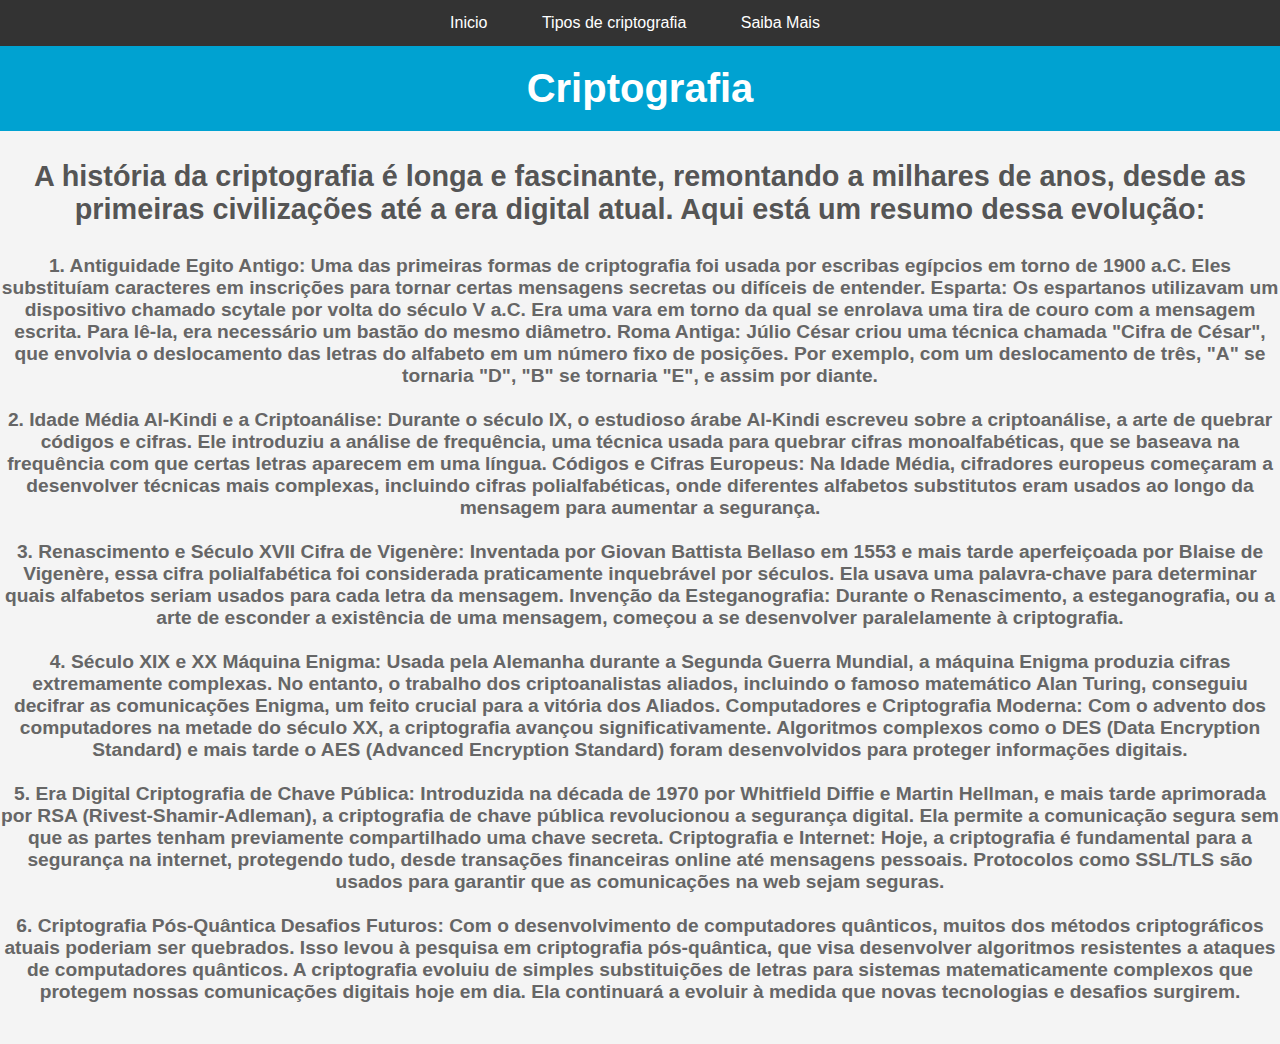
<file: SIteDia3/historia.html>
<!DOCTYPE html>
<html lang="pt-BR">
<head>
  <meta charset="UTF-8">
  <link rel="stylesheet" type="text/css" href="inicio.css" media="screen" />
  <meta name="viewport" content="width=device-width, initial-scale=1.0">
  <title>Criptografia</title>
</head>

<body>
<ul class="navbar">
  <li><a href="Inicio.html">Inicio</a></li>
  <li><a href="tipos.html">Tipos de criptografia</a></li>
  <li><a href="links.html">Saiba Mais</a></li>
</ul>
<h1>Criptografia</h1>
<h2><p>A história da criptografia é longa e fascinante, remontando a milhares de anos, desde as primeiras civilizações até a era digital atual. Aqui está um resumo dessa evolução:</h2>
<h3>1. Antiguidade
    Egito Antigo: Uma das primeiras formas de criptografia foi usada por escribas egípcios em torno de 1900 a.C. Eles substituíam caracteres em inscrições para tornar certas mensagens secretas ou difíceis de entender.
    Esparta: Os espartanos utilizavam um dispositivo chamado scytale por volta do século V a.C. Era uma vara em torno da qual se enrolava uma tira de couro com a mensagem escrita. Para lê-la, era necessário um bastão do mesmo diâmetro.
    Roma Antiga: Júlio César criou uma técnica chamada "Cifra de César", que envolvia o deslocamento das letras do alfabeto em um número fixo de posições. Por exemplo, com um deslocamento de três, "A" se tornaria "D", "B" se tornaria "E", e assim por diante.
    <br>
    <br>
    2. Idade Média
    Al-Kindi e a Criptoanálise: Durante o século IX, o estudioso árabe Al-Kindi escreveu sobre a criptoanálise, a arte de quebrar códigos e cifras. Ele introduziu a análise de frequência, uma técnica usada para quebrar cifras monoalfabéticas, que se baseava na frequência com que certas letras aparecem em uma língua.
    Códigos e Cifras Europeus: Na Idade Média, cifradores europeus começaram a desenvolver técnicas mais complexas, incluindo cifras polialfabéticas, onde diferentes alfabetos substitutos eram usados ao longo da mensagem para aumentar a segurança.
    <br>
    <br>
    3. Renascimento e Século XVII
    Cifra de Vigenère: Inventada por Giovan Battista Bellaso em 1553 e mais tarde aperfeiçoada por Blaise de Vigenère, essa cifra polialfabética foi considerada praticamente inquebrável por séculos. Ela usava uma palavra-chave para determinar quais alfabetos seriam usados para cada letra da mensagem.
    Invenção da Esteganografia: Durante o Renascimento, a esteganografia, ou a arte de esconder a existência de uma mensagem, começou a se desenvolver paralelamente à criptografia.
    <br>
    <br>
    4. Século XIX e XX
    Máquina Enigma: Usada pela Alemanha durante a Segunda Guerra Mundial, a máquina Enigma produzia cifras extremamente complexas. No entanto, o trabalho dos criptoanalistas aliados, incluindo o famoso matemático Alan Turing, conseguiu decifrar as comunicações Enigma, um feito crucial para a vitória dos Aliados.
    Computadores e Criptografia Moderna: Com o advento dos computadores na metade do século XX, a criptografia avançou significativamente. Algoritmos complexos como o DES (Data Encryption Standard) e mais tarde o AES (Advanced Encryption Standard) foram desenvolvidos para proteger informações digitais.
    <br>
    <br>
    5. Era Digital
    Criptografia de Chave Pública: Introduzida na década de 1970 por Whitfield Diffie e Martin Hellman, e mais tarde aprimorada por RSA (Rivest-Shamir-Adleman), a criptografia de chave pública revolucionou a segurança digital. Ela permite a comunicação segura sem que as partes tenham previamente compartilhado uma chave secreta.
    Criptografia e Internet: Hoje, a criptografia é fundamental para a segurança na internet, protegendo tudo, desde transações financeiras online até mensagens pessoais. Protocolos como SSL/TLS são usados para garantir que as comunicações na web sejam seguras.
    <br>
    <br>
    6. Criptografia Pós-Quântica
    Desafios Futuros: Com o desenvolvimento de computadores quânticos, muitos dos métodos criptográficos atuais poderiam ser quebrados. Isso levou à pesquisa em criptografia pós-quântica, que visa desenvolver algoritmos resistentes a ataques de computadores quânticos.
    A criptografia evoluiu de simples substituições de letras para sistemas matematicamente complexos que protegem nossas comunicações digitais hoje em dia. Ela continuará a evoluir à medida que novas tecnologias e desafios surgirem.<li><a href="historia.html>clicar aqui"a></h3>
</file>
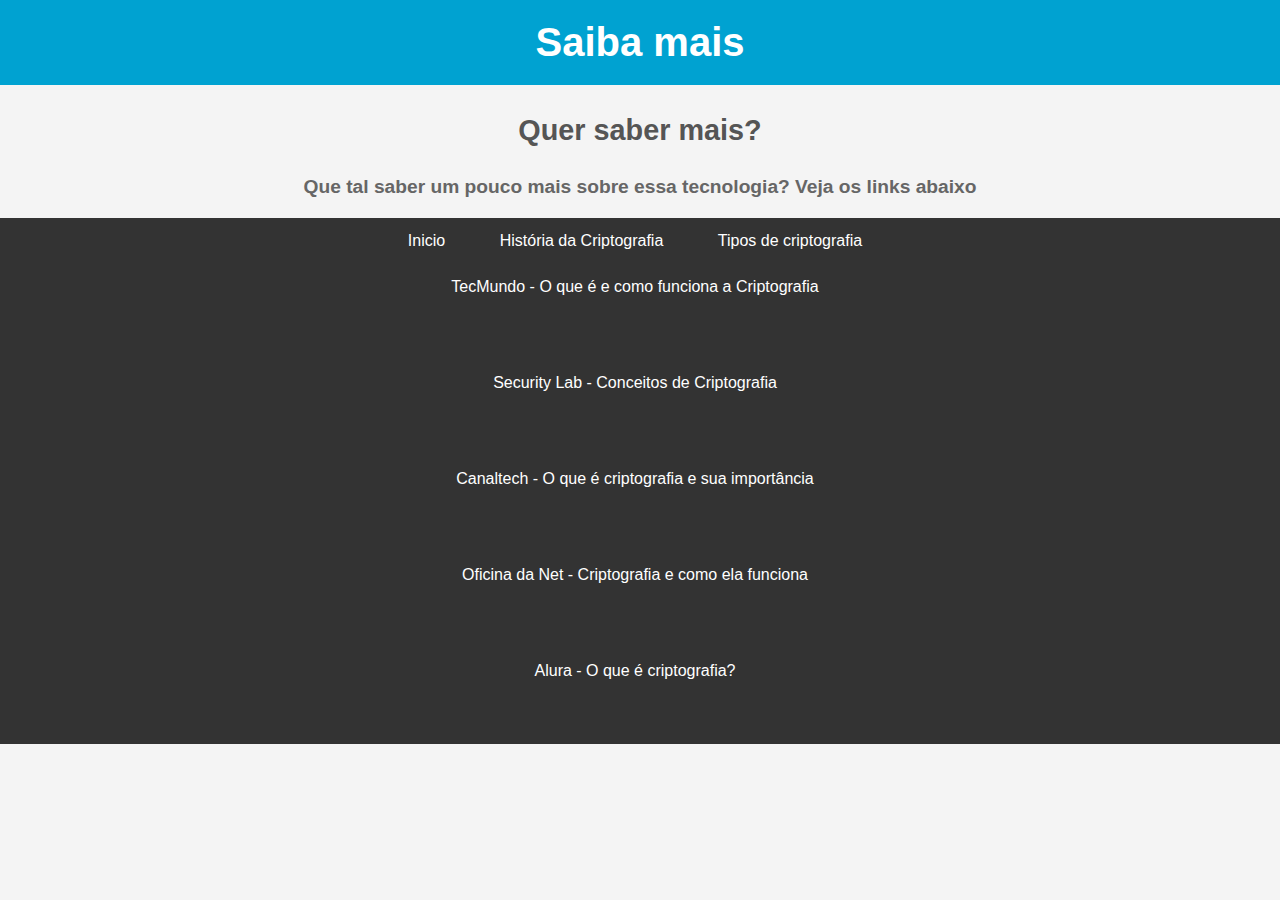
<file: SIteDia3/links.html>
<!DOCTYPE html>
<html lang="pt-BR">
<head>
    <link rel="stylesheet" type="text/css" href="inicio.css" media="screen" />
  <title>Criptografia</title>
</head>

<body>
</ul>
<h1>Saiba mais</h1>
<h2><p>Quer saber mais?</h2>
<h3>Que tal saber um pouco mais sobre essa tecnologia? Veja os links abaixo</h3>
<figure>
<ul class="navbar">
  <li><a href="Inicio.html">Inicio</a></li>
  <li><a href="historia.html">História da Criptografia</a></li>
  <li><a href="tipos.html">Tipos de criptografia</a></li>
  <br>

  <!-- Links de sites sobre criptografia -->
  <li><a href="https://www.tecmundo.com.br/seguranca/6875-criptografia-entenda-o-que-e-e-como-funciona.htm">TecMundo - O que é e como funciona a Criptografia</a></li>
  <p>Artigo do TecMundo que explica de forma detalhada o que é criptografia, seus tipos e como ela é aplicada no dia a dia.</p>
  
  <li><a href="https://www.securitylab.com.br/cryptography">Security Lab - Conceitos de Criptografia</a></li>
  <p>Site especializado em segurança da informação, oferecendo uma visão abrangente sobre os conceitos e a importância da criptografia.</p>

  <li><a href="https://canaltech.com.br/produtos/o-que-e-criptografia-e-por-que-ela-e-tao-importante/">Canaltech - O que é criptografia e sua importância</a></li>
  <p>O Canaltech discute a importância da criptografia na proteção de dados e como ela é utilizada em diferentes contextos tecnológicos.</p>
  
  <li><a href="https://www.oficinadanet.com.br/artigo/11730-o-que-e-criptografia-e-como-funciona">Oficina da Net - Criptografia e como ela funciona</a></li>
  <p>Este artigo da Oficina da Net oferece uma explicação detalhada sobre o funcionamento da criptografia e suas aplicações.</p>

  <li><a href="https://www.alura.com.br/busca?query=criptografia+">Alura - O que é criptografia?</a></li>
  <p>A Alura traz uma visão prática e didática sobre criptografia, com foco em quem está começando a aprender sobre o assunto.</p>
</file>
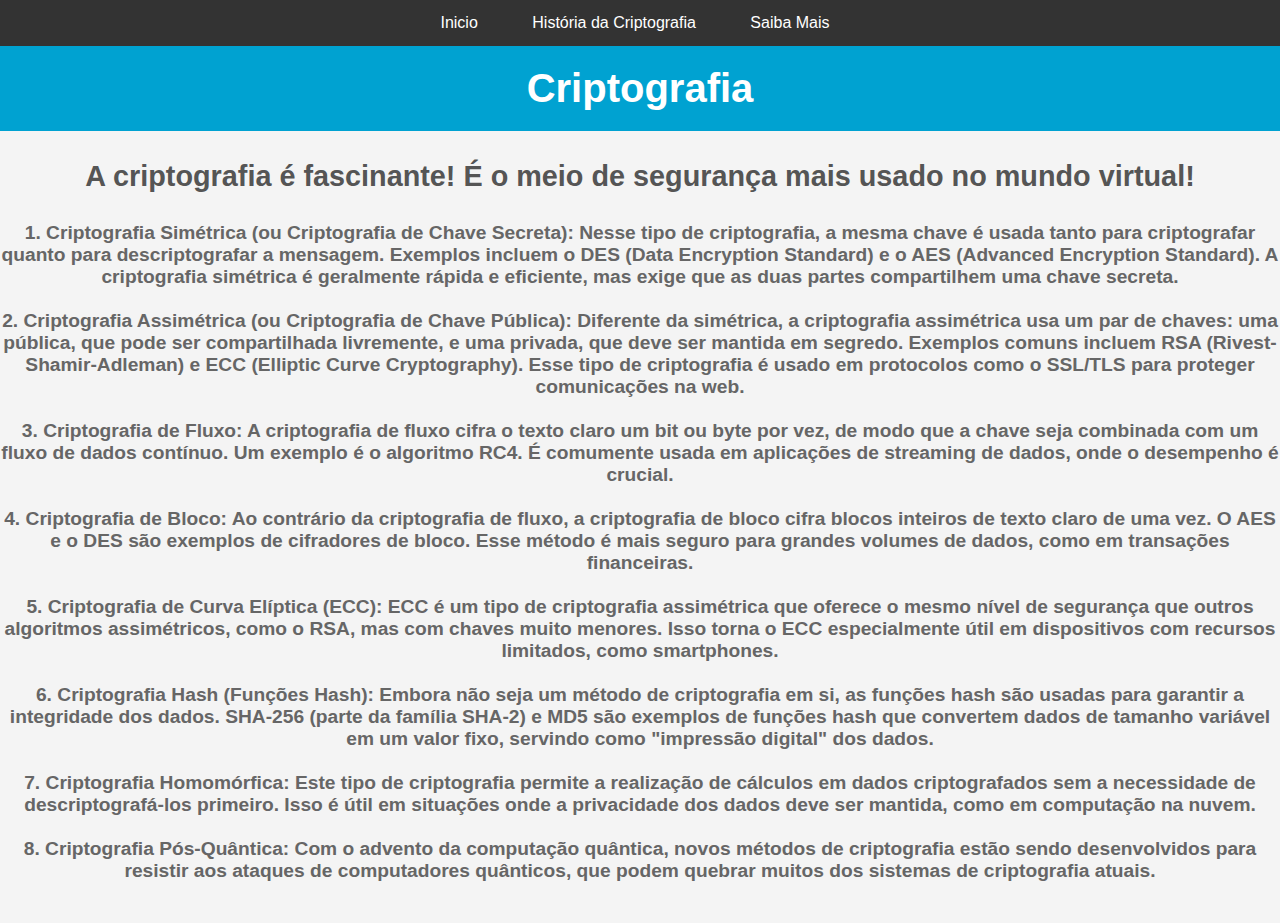
<file: SIteDia3/tipos.html>
<!DOCTYPE html>
<html lang="en">
<head>
    <link rel="stylesheet" type="text/css" href="inicio.css" media="screen" />
    <meta charset="UTF-8">
    <meta name="viewport" content="width=device-width, initial-scale=1.0">
    <title>Document</title>
</head>
<body>
    
</body>
</html>

<!DOCTYPE html>
<html lang="pt-BR">
<head>
  <title>Criptografia</title>
</head>

<body>
<ul class="navbar">
  <li><a href="Inicio.html">Inicio</a></li>
  <li><a href="historia.html">História da Criptografia</a></li>
  <li><a href="links.html">Saiba Mais</a></li>
</ul>
<h1>Criptografia</h1>
<h2><p>A criptografia é fascinante! É o meio de segurança mais usado no mundo virtual!</h2>
<h3>1. Criptografia Simétrica (ou Criptografia de Chave Secreta):
    Nesse tipo de criptografia, a mesma chave é usada tanto para criptografar quanto para descriptografar a mensagem. Exemplos incluem o DES (Data Encryption Standard) e o AES (Advanced Encryption Standard). A criptografia simétrica é geralmente rápida e eficiente, mas exige que as duas partes compartilhem uma chave secreta.
    <br>
    <br>
    2. Criptografia Assimétrica (ou Criptografia de Chave Pública):
    Diferente da simétrica, a criptografia assimétrica usa um par de chaves: uma pública, que pode ser compartilhada livremente, e uma privada, que deve ser mantida em segredo. Exemplos comuns incluem RSA (Rivest-Shamir-Adleman) e ECC (Elliptic Curve Cryptography). Esse tipo de criptografia é usado em protocolos como o SSL/TLS para proteger comunicações na web.
    <br>
    <br>
    3. Criptografia de Fluxo:
    A criptografia de fluxo cifra o texto claro um bit ou byte por vez, de modo que a chave seja combinada com um fluxo de dados contínuo. Um exemplo é o algoritmo RC4. É comumente usada em aplicações de streaming de dados, onde o desempenho é crucial.
    <br>
    <br>
    4. Criptografia de Bloco:
    Ao contrário da criptografia de fluxo, a criptografia de bloco cifra blocos inteiros de texto claro de uma vez. O AES e o DES são exemplos de cifradores de bloco. Esse método é mais seguro para grandes volumes de dados, como em transações financeiras.
    <br>
    <br>
    5. Criptografia de Curva Elíptica (ECC):
    ECC é um tipo de criptografia assimétrica que oferece o mesmo nível de segurança que outros algoritmos assimétricos, como o RSA, mas com chaves muito menores. Isso torna o ECC especialmente útil em dispositivos com recursos limitados, como smartphones.
    <br>
    <br>
    6. Criptografia Hash (Funções Hash):
    Embora não seja um método de criptografia em si, as funções hash são usadas para garantir a integridade dos dados. SHA-256 (parte da família SHA-2) e MD5 são exemplos de funções hash que convertem dados de tamanho variável em um valor fixo, servindo como "impressão digital" dos dados.
    <br>
    <br>
    7. Criptografia Homomórfica:
    Este tipo de criptografia permite a realização de cálculos em dados criptografados sem a necessidade de descriptografá-los primeiro. Isso é útil em situações onde a privacidade dos dados deve ser mantida, como em computação na nuvem.
    <br>
    <br>
    8. Criptografia Pós-Quântica:
    Com o advento da computação quântica, novos métodos de criptografia estão sendo desenvolvidos para resistir aos ataques de computadores quânticos, que podem quebrar muitos dos sistemas de criptografia atuais.<li><a href="historia.html>clicar aqui"a></h3>

</body>
</html>
</file>
<file: SIteDia3/inicio.css>
body {
    font-family: Arial, sans-serif;
    background-color: #f4f4f4;
    margin: 0;
    padding: 0;
    color: #333;
}

/* Estilo da barra de navegação */
.navbar {
    list-style-type: none;
    margin: 0;
    padding: 0;
    overflow: hidden;
    background-color: #333;
    text-align: center;
}

.navbar li {
    display: inline;
    margin-right: 10px;
}

.navbar li a {
    display: inline-block;
    color: white;
    text-align: center;
    padding: 14px 20px;
    text-decoration: none;
}

.navbar li a:hover {
    background-color: #555;
}

/* Estilo do título principal */
h1 {
    color: #fff;
    text-align: center;
    padding: 20px 0;
    font-size: 2.5em;
    background-color: #00a2d1;
    margin: 0;
}

/* Estilo para subtítulos */
h2 {
    color: #555;
    text-align: center;
    margin-top: 20px;
    font-size: 1.8em;
}

h3 {
    color: #666;
    text-align: center;
    margin-top: 15px;
    font-size: 1.2em;
}

/* Estilo para o link dentro do h3 */
h3 a {
    color: #00a2d1;
    text-decoration: none;
}

h3 a:hover {
    text-decoration: underline;
}

/* Estilo da figura e legenda */
figure {
    text-align: center;
    margin: 20px 0;
}

figure img {
    max-width: 80%;
    height: auto;
    border-radius: 10px;
    box-shadow: 0 0 15px rgba(0, 0, 0, 0.2);
}

figure figcaption {
    font-size: 0.9em;
    color: #888;
    margin-top: 10px;
}
</file>
